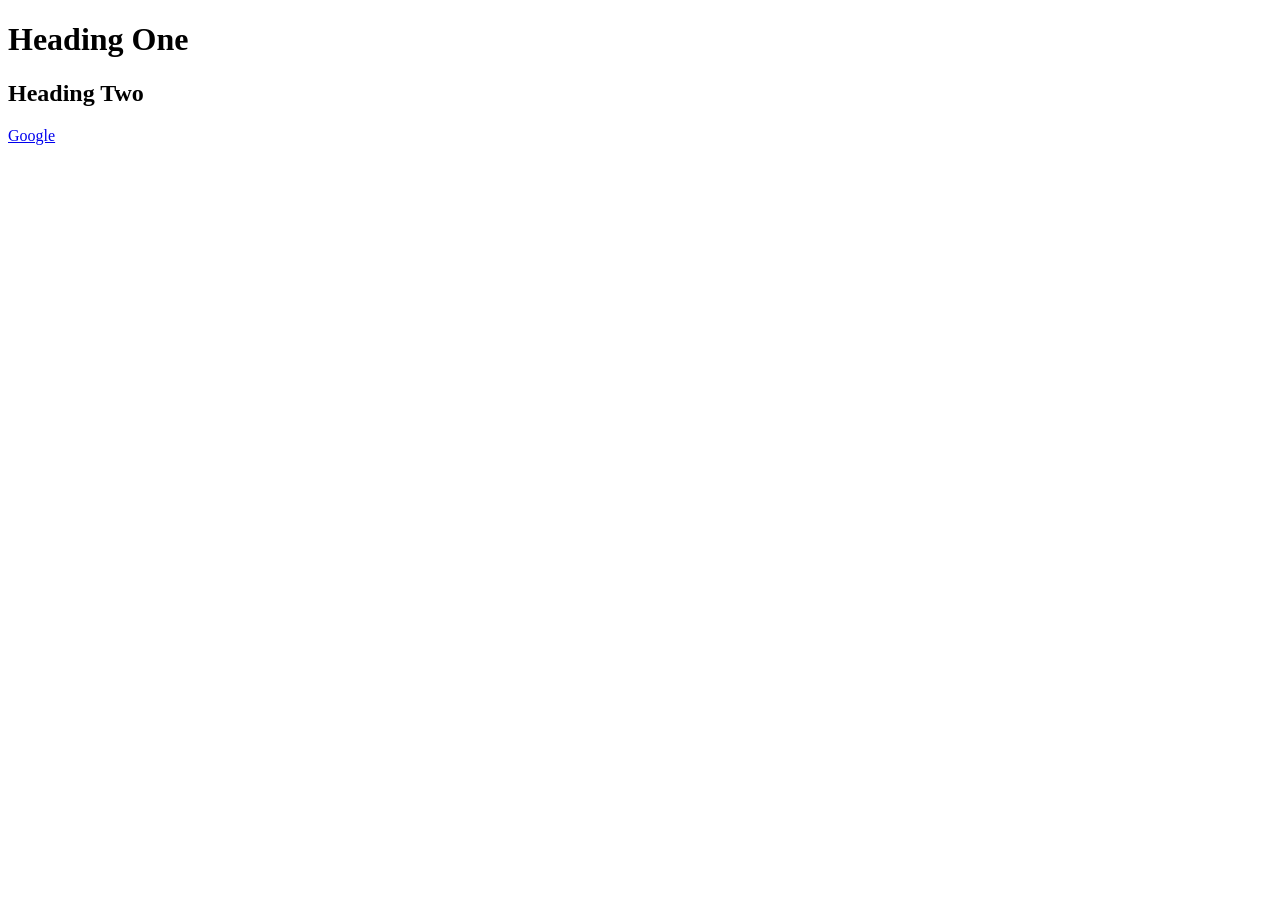
<file: index.html>
<!DOCTYPE html>
<html lang="en">
<head>

      <meta charset="UTF-16">
      <title>Website Title</title>
      <meta name="viewport" content="width=device-width, initial-scale=1.0">

</head>

<body>

      <h1 title="This is Heading 1"> Heading One </h1>
      <h2> Heading <span>Two</span> </h2>
      <a href="https://google.com" target="_blank"> Google </a>

  
</body>
</html>
</file>
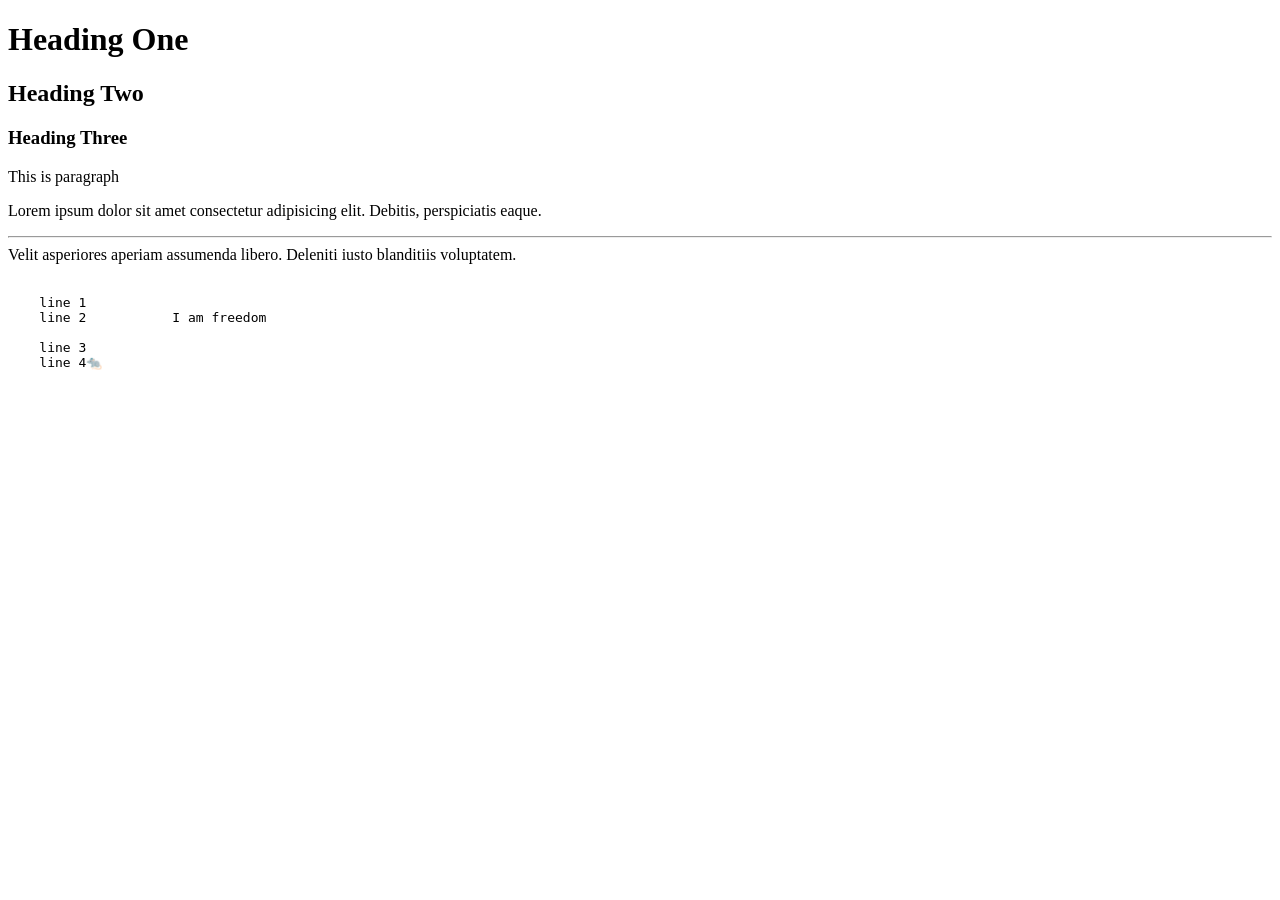
<file: 1. heading.html>
<!DOCTYPE html>
<html lang="en">


<head>

  <meta charset="UTF-8">
  <meta name="viewport" content="width=device-width, initial-scale=1.0">
  <title> Title </title>


</head>


<body>

  <h1> Heading One </h1>
  <h2> Heading Two </h2>
  <h3> Heading Three </h3>

  <p> This is paragraph </p>
  <p>Lorem ipsum dolor sit amet consectetur adipisicing elit. Debitis,
    perspiciatis eaque. 
    <br /> <hr> Velit asperiores aperiam assumenda libero. Deleniti iusto blanditiis voluptatem.</p>


  <pre>

    line 1
    line 2           I am freedom 
    
    line 3
    line 4🐀

  </pre>


  
</body>


</html>
</file>
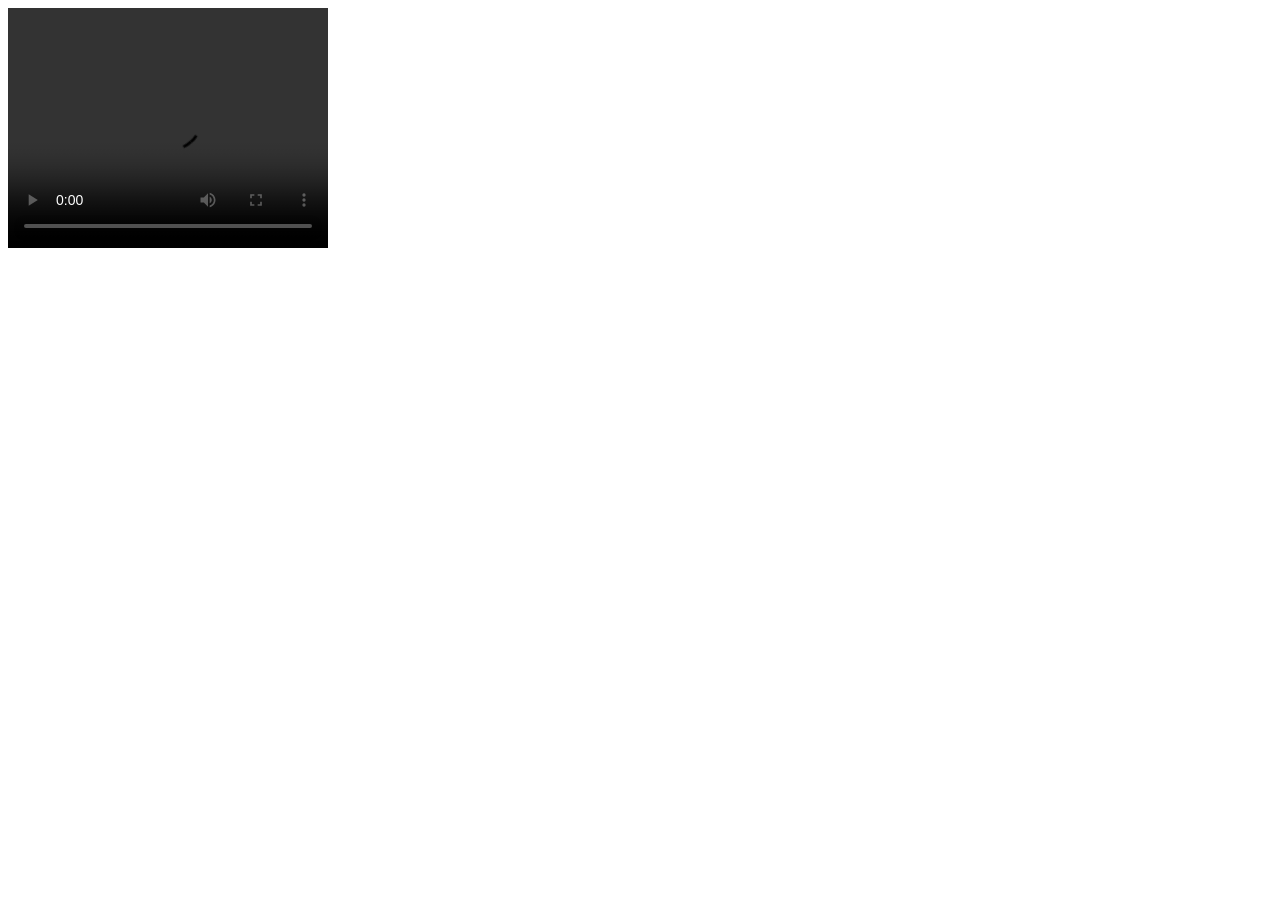
<file: 10. media.html>
<!DOCTYPE html>
<html lang="en">
<head>
  <meta charset="UTF-16">
  <meta name="viewport" content="width=device-width, initial-scale=1.0">

  <title> Media </title>

  <link rel="icon" type="image/png" href="./favicons/favicon.ico" >
</head>



<body>

  <video width="320" height="240" autoplay controls> 
    <source src="./Ma Kali.mp4">
  </video>

  
</body>
</html>
</file>
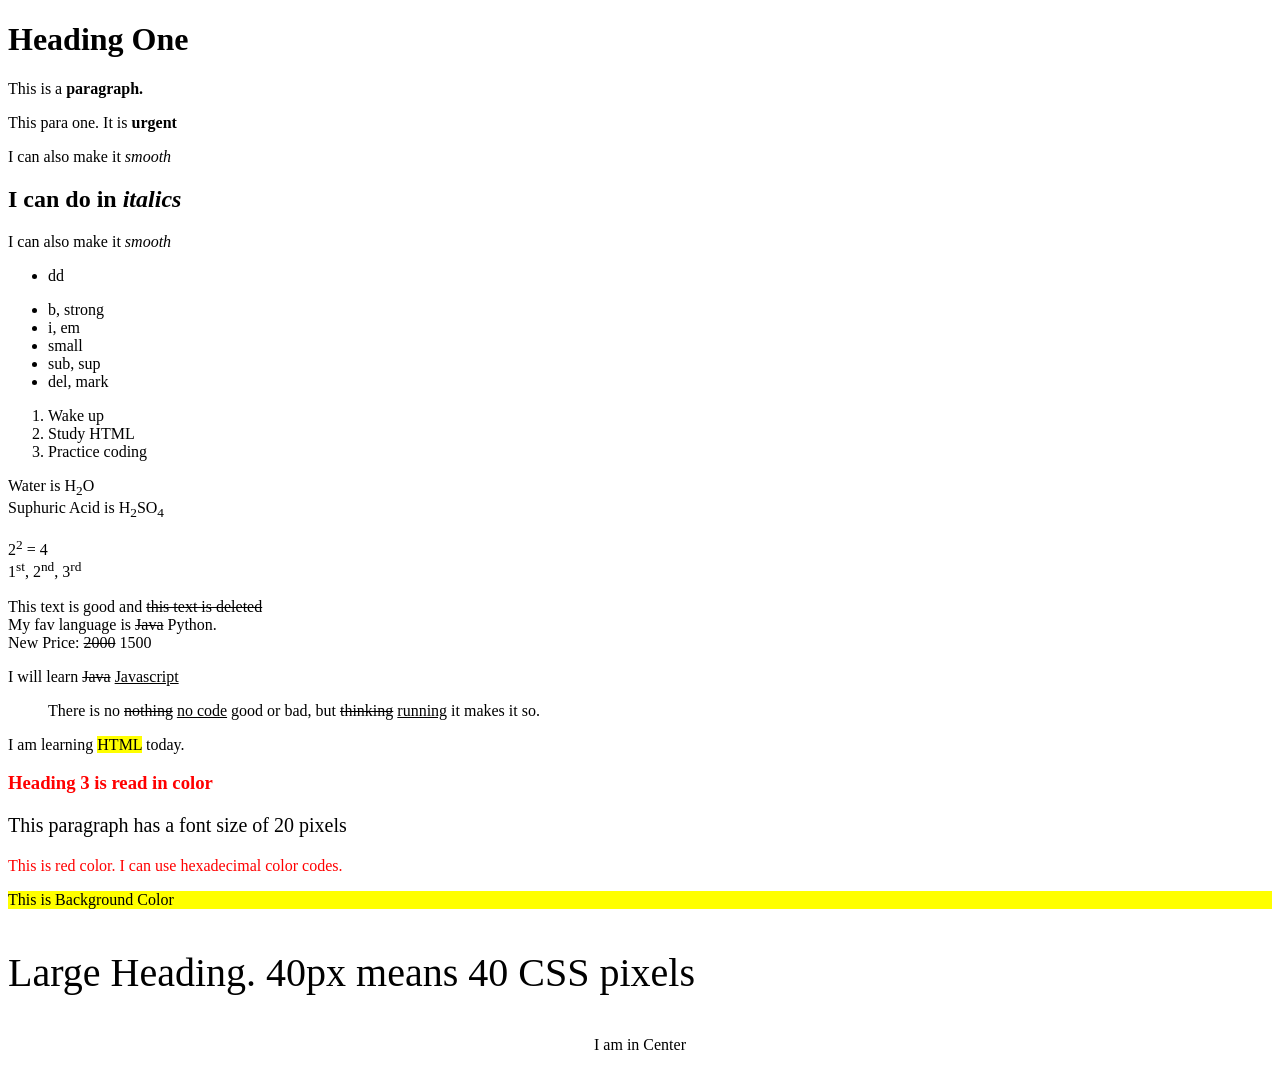
<file: 2. formatting.html>
<!DOCTYPE html>
<html lang="en">
<head>


  <meta charset="UTF-8">
  <meta name="viewport" content="width=device-width, initial-scale=1.0">
  <title> formatting </title>


</head>


<body>

  <h1> Heading One </h1>
  
  <p> This is a <b> paragraph. </b>  </p>
  <p> This para one. It is <strong> urgent </strong> </p>
  <p> I can also make it <i> smooth </i> </p>

  <h2> I can do in <i> italics</i> </h2>

  <p> I can also make it <em> smooth </em> </p>

  <ul> <li> dd </li>  </ul> 

  <ul>
    <li> b, strong</li>
    <li> i, em</li>
    <li> small </li>
    <li> sub, sup</li>
    <li> del, mark </li>
  </ul>


  <ol>
    <li>Wake up</li>
    <li>Study HTML</li>
    <li>Practice coding</li>
  </ol>


  <p>
   Water is H<sub>2</sub>O     <br />
   Suphuric Acid is H<sub>2</sub>SO<sub>4</sub>
  </p>

  <p>
    2<sup>2</sup> = 4      <br />
    1<sup>st</sup>, 2<sup>nd</sup>, 3<sup>rd</sup>
  </p>


  <p>
    This text is good and <del> this text is deleted</del>       <br />
    My fav language is <del>Java</del> Python.                   <br />
    New Price: <del>2000</del> 1500
  </p>

   <p>
    I will learn <del>Java</del> <ins>Javascript</ins>
   </p>

  
   <blockquote>

    There is no <del>nothing</del> <ins>no code</ins>
    good or bad, but <del>thinking</del> <ins>running</ins>    
    it makes it so. 

   </blockquote>


   <p>
    I am learning <mark>HTML</mark> today.
   </p>


   <h3 style="color: red;"> Heading 3 is read in color </h3>

   <p style="font-size: 20px;"> This paragraph has a font size of 20 pixels </p>

   <p style="color: #ff0000;"> This is red color. I can use hexadecimal color codes. </p> 
   
   <p style="background-color: yellow;"> This is Background Color </p>

   <p style="font-size: 40px";> Large Heading. 40px means 40 CSS pixels </p>

   <p style="text-align: center";> I am in Center </p>


</body>
</html>
</file>
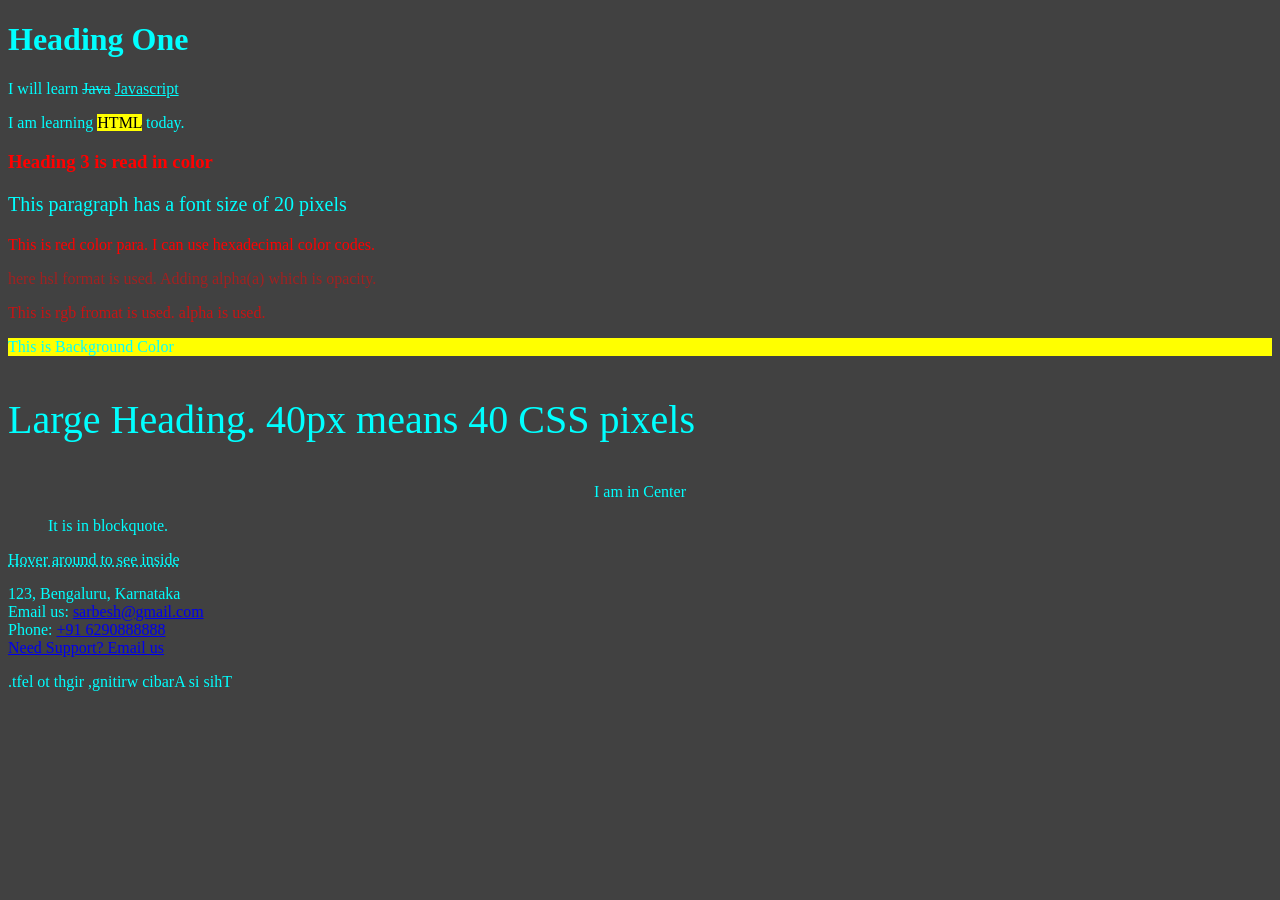
<file: 3. colors.html>
<!DOCTYPE html>
<html lang="en">

<head>
  <meta charset="UTF-8">
  <meta name="viewport" content="width=device-width, initial-scale=1.0">
  <title> colors.html </title>

  <link rel="stylesheet" href="style.css">

  <style>
    body {
      color: aqua;
    }
  </style>

</head>


<body>

  <h1> Heading One </h1>

   <p>
    I will learn <del>Java</del> <ins>Javascript</ins>
   </p>

   <p>
    I am learning <mark>HTML</mark> today.
   </p>


   <h3 style="color: red;"> Heading 3 is read in color </h3>

   <p style="font-size: 20px;"> This paragraph has a font size of 20 pixels </p>

   <p style="color: #ff0000;"> This is red color para. I can use hexadecimal color codes. </p>
    
   <p style="color: hsla(0, 100%, 50%, .5);"> here hsl format is used. Adding alpha(a) which is opacity. </p>             

   <p style="color: rgba(255, 0, 0, .7);"> This is rgb fromat is used. alpha is used. </p>

   <p style="background-color: yellow;"> This is Background Color </p>

   <p style="font-size: 40px";> Large Heading. 40px means 40 CSS pixels </p>

   <p style="text-align: center";> I am in Center </p>

   <p>
    <blockquote>
      It is in blockquote. 
    </blockquote>
   </p>

   <p>
    <abbr title="This is an abbrevation"> Hover around to see inside </abbr>
   </p>
 
   <adress>

    123, Bengaluru, Karnataka    <br />
    Email us: <a href="mailto:sarbesh@gmail.com">sarbesh@gmail.com</a>    <br />
    Phone: <a href="tel:+916290888888">+91 6290888888</a>                <br />

    <a href="mailto:sarbesh@gmail.com">Need Support? Email us</a>
  
   </adress>

   <p> 
   <bdo dir="rtl">This is Arabic writing, right to left. </bdo>
   </p>

  
</body>
</html>
</file>
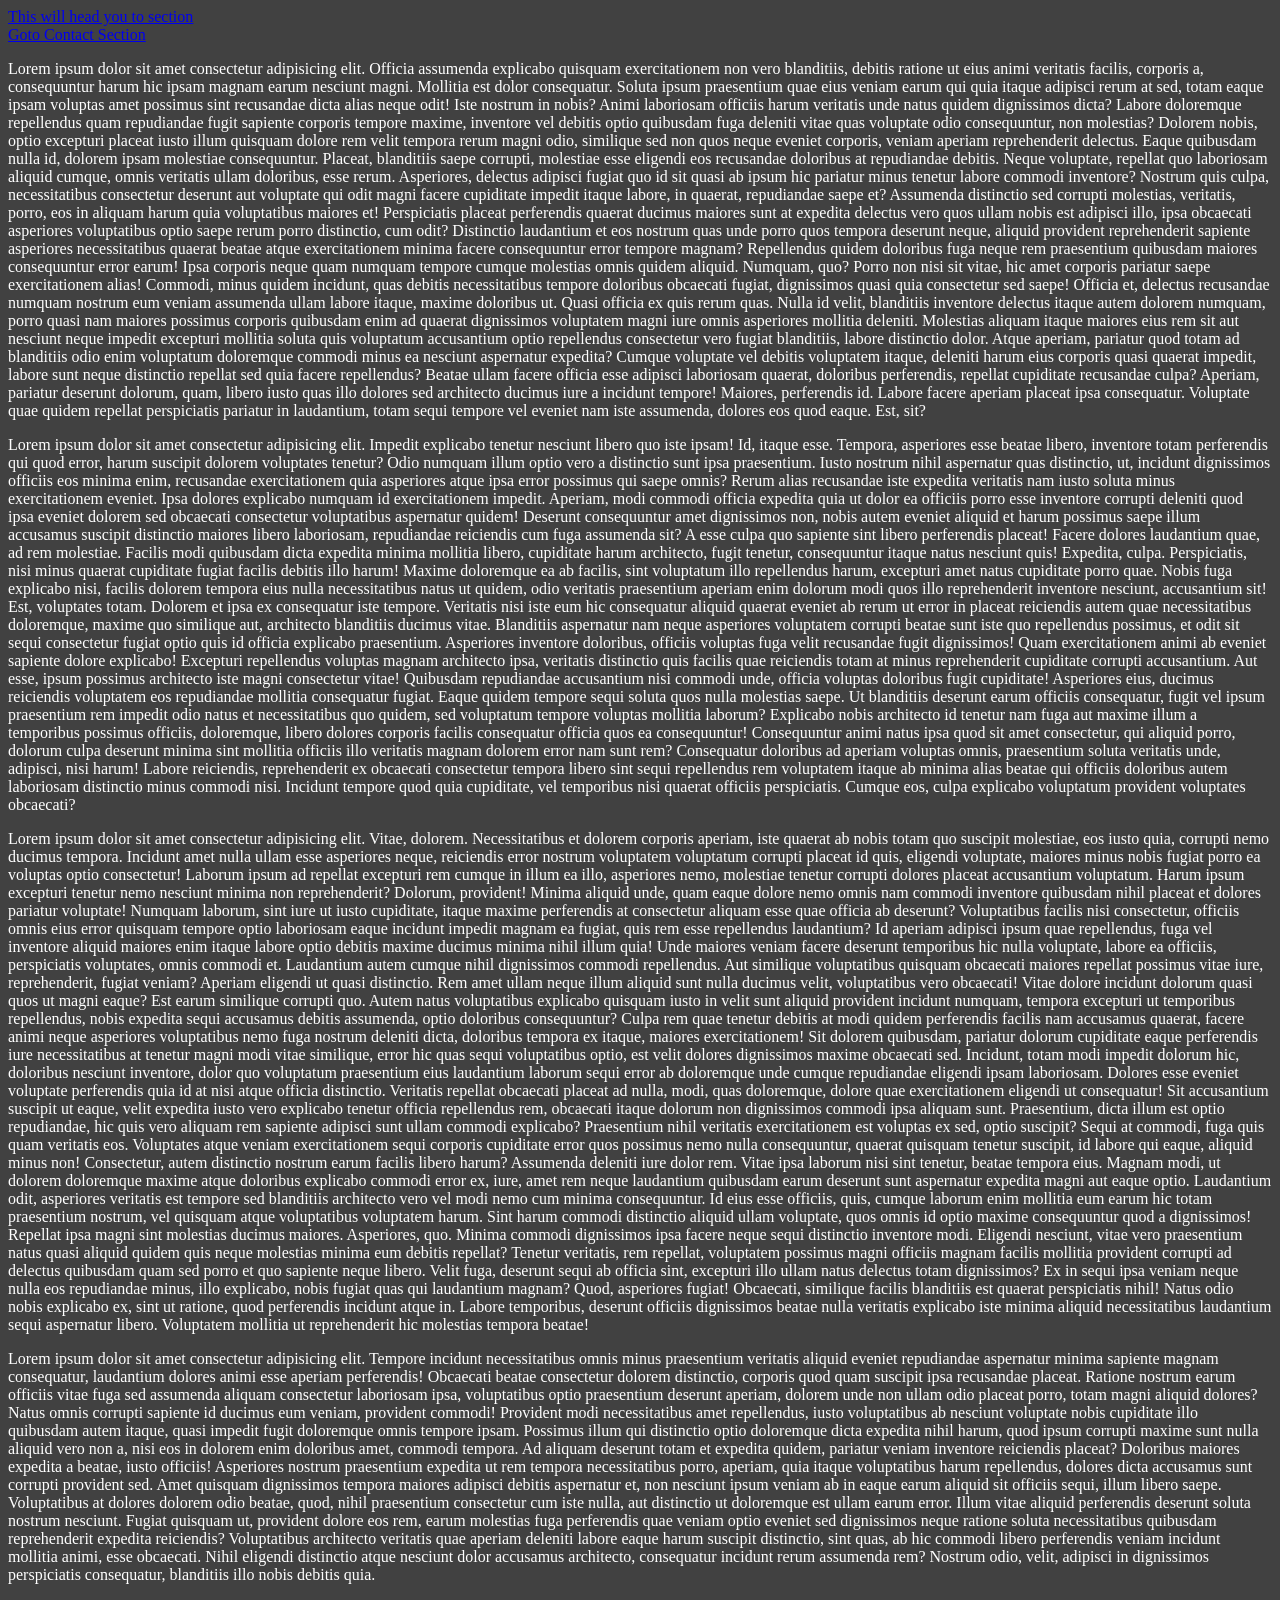
<file: 4. linktags.html>
<!DOCTYPE html>
<html lang="en">

<head>
  <meta charset="UTF-8">
  <meta name="viewport" content="width=device-width, initial-scale=1.0">

  <title>Link Tags</title>
  <style>
    body{
      background-color: #414141;
      color: #FFFFFF;
    }
  </style>
</head>


<body>

  <a href="#Section">This will head you to section </a>   <br />

  <a href="internalindex.html"> Goto Contact Section </a>

  <p>
    Lorem ipsum dolor sit amet consectetur adipisicing elit. Officia assumenda explicabo quisquam exercitationem non vero blanditiis, debitis ratione ut eius animi veritatis facilis, corporis a, consequuntur harum hic ipsam magnam earum nesciunt magni. Mollitia est dolor consequatur. Soluta ipsum praesentium quae eius veniam earum qui quia itaque adipisci rerum at sed, totam eaque ipsam voluptas amet possimus sint recusandae dicta alias neque odit! Iste nostrum in nobis? Animi laboriosam officiis harum veritatis unde natus quidem dignissimos dicta? Labore doloremque repellendus quam repudiandae fugit sapiente corporis tempore maxime, inventore vel debitis optio quibusdam fuga deleniti vitae quas voluptate odio consequuntur, non molestias? Dolorem nobis, optio excepturi placeat iusto illum quisquam dolore rem velit tempora rerum magni odio, similique sed non quos neque eveniet corporis, veniam aperiam reprehenderit delectus. Eaque quibusdam nulla id, dolorem ipsam molestiae consequuntur. Placeat, blanditiis saepe corrupti, molestiae esse eligendi eos recusandae doloribus at repudiandae debitis. Neque voluptate, repellat quo laboriosam aliquid cumque, omnis veritatis ullam doloribus, esse rerum. Asperiores, delectus adipisci fugiat quo id sit quasi ab ipsum hic pariatur minus tenetur labore commodi inventore? Nostrum quis culpa, necessitatibus consectetur deserunt aut voluptate qui odit magni facere cupiditate impedit itaque labore, in quaerat, repudiandae saepe et? Assumenda distinctio sed corrupti molestias, veritatis, porro, eos in aliquam harum quia voluptatibus maiores et! Perspiciatis placeat perferendis quaerat ducimus maiores sunt at expedita delectus vero quos ullam nobis est adipisci illo, ipsa obcaecati asperiores voluptatibus optio saepe rerum porro distinctio, cum odit? Distinctio laudantium et eos nostrum quas unde porro quos tempora deserunt neque, aliquid provident reprehenderit sapiente asperiores necessitatibus quaerat beatae atque exercitationem minima facere consequuntur error tempore magnam? Repellendus quidem doloribus fuga neque rem praesentium quibusdam maiores consequuntur error earum! Ipsa corporis neque quam numquam tempore cumque molestias omnis quidem aliquid. Numquam, quo? Porro non nisi sit vitae, hic amet corporis pariatur saepe exercitationem alias! Commodi, minus quidem incidunt, quas debitis necessitatibus tempore doloribus obcaecati fugiat, dignissimos quasi quia consectetur sed saepe! Officia et, delectus recusandae numquam nostrum eum veniam assumenda ullam labore itaque, maxime doloribus ut. Quasi officia ex quis rerum quas. Nulla id velit, blanditiis inventore delectus itaque autem dolorem numquam, porro quasi nam maiores possimus corporis quibusdam enim ad quaerat dignissimos voluptatem magni iure omnis asperiores mollitia deleniti. Molestias aliquam itaque maiores eius rem sit aut nesciunt neque impedit excepturi mollitia soluta quis voluptatum accusantium optio repellendus consectetur vero fugiat blanditiis, labore distinctio dolor. Atque aperiam, pariatur quod totam ad blanditiis odio enim voluptatum doloremque commodi minus ea nesciunt aspernatur expedita? Cumque voluptate vel debitis voluptatem itaque, deleniti harum eius corporis quasi quaerat impedit, labore sunt neque distinctio repellat sed quia facere repellendus? Beatae ullam facere officia esse adipisci laboriosam quaerat, doloribus perferendis, repellat cupiditate recusandae culpa? Aperiam, pariatur deserunt dolorum, quam, libero iusto quas illo dolores sed architecto ducimus iure a incidunt tempore! Maiores, perferendis id. Labore facere aperiam placeat ipsa consequatur. Voluptate quae quidem repellat perspiciatis pariatur in laudantium, totam sequi tempore vel eveniet nam iste assumenda, dolores eos quod eaque. Est, sit?

  </p>

  <p>
    Lorem ipsum dolor sit amet consectetur adipisicing elit. Impedit explicabo tenetur nesciunt libero quo iste ipsam! Id, itaque esse. Tempora, asperiores esse beatae libero, inventore totam perferendis qui quod error, harum suscipit dolorem voluptates tenetur? Odio numquam illum optio vero a distinctio sunt ipsa praesentium. Iusto nostrum nihil aspernatur quas distinctio, ut, incidunt dignissimos officiis eos minima enim, recusandae exercitationem quia asperiores atque ipsa error possimus qui saepe omnis? Rerum alias recusandae iste expedita veritatis nam iusto soluta minus exercitationem eveniet. Ipsa dolores explicabo numquam id exercitationem impedit. Aperiam, modi commodi officia expedita quia ut dolor ea officiis porro esse inventore corrupti deleniti quod ipsa eveniet dolorem sed obcaecati consectetur voluptatibus aspernatur quidem! Deserunt consequuntur amet dignissimos non, nobis autem eveniet aliquid et harum possimus saepe illum accusamus suscipit distinctio maiores libero laboriosam, repudiandae reiciendis cum fuga assumenda sit? A esse culpa quo sapiente sint libero perferendis placeat! Facere dolores laudantium quae, ad rem molestiae. Facilis modi quibusdam dicta expedita minima mollitia libero, cupiditate harum architecto, fugit tenetur, consequuntur itaque natus nesciunt quis! Expedita, culpa. Perspiciatis, nisi minus quaerat cupiditate fugiat facilis debitis illo harum! Maxime doloremque ea ab facilis, sint voluptatum illo repellendus harum, excepturi amet natus cupiditate porro quae. Nobis fuga explicabo nisi, facilis dolorem tempora eius nulla necessitatibus natus ut quidem, odio veritatis praesentium aperiam enim dolorum modi quos illo reprehenderit inventore nesciunt, accusantium sit! Est, voluptates totam. Dolorem et ipsa ex consequatur iste tempore. Veritatis nisi iste eum hic consequatur aliquid quaerat eveniet ab rerum ut error in placeat reiciendis autem quae necessitatibus doloremque, maxime quo similique aut, architecto blanditiis ducimus vitae. Blanditiis aspernatur nam neque asperiores voluptatem corrupti beatae sunt iste quo repellendus possimus, et odit sit sequi consectetur fugiat optio quis id officia explicabo praesentium. Asperiores inventore doloribus, officiis voluptas fuga velit recusandae fugit dignissimos! Quam exercitationem animi ab eveniet sapiente dolore explicabo! Excepturi repellendus voluptas magnam architecto ipsa, veritatis distinctio quis facilis quae reiciendis totam at minus reprehenderit cupiditate corrupti accusantium. Aut esse, ipsum possimus architecto iste magni consectetur vitae! Quibusdam repudiandae accusantium nisi commodi unde, officia voluptas doloribus fugit cupiditate! Asperiores eius, ducimus reiciendis voluptatem eos repudiandae mollitia consequatur fugiat. Eaque quidem tempore sequi soluta quos nulla molestias saepe. Ut blanditiis deserunt earum officiis consequatur, fugit vel ipsum praesentium rem impedit odio natus et necessitatibus quo quidem, sed voluptatum tempore voluptas mollitia laborum? Explicabo nobis architecto id tenetur nam fuga aut maxime illum a temporibus possimus officiis, doloremque, libero dolores corporis facilis consequatur officia quos ea consequuntur! Consequuntur animi natus ipsa quod sit amet consectetur, qui aliquid porro, dolorum culpa deserunt minima sint mollitia officiis illo veritatis magnam dolorem error nam sunt rem? Consequatur doloribus ad aperiam voluptas omnis, praesentium soluta veritatis unde, adipisci, nisi harum! Labore reiciendis, reprehenderit ex obcaecati consectetur tempora libero sint sequi repellendus rem voluptatem itaque ab minima alias beatae qui officiis doloribus autem laboriosam distinctio minus commodi nisi. Incidunt tempore quod quia cupiditate, vel temporibus nisi quaerat officiis perspiciatis. Cumque eos, culpa explicabo voluptatum provident voluptates obcaecati?
  </p>

  <p>
    Lorem ipsum dolor sit amet consectetur adipisicing elit. Vitae, dolorem. Necessitatibus et dolorem corporis aperiam, iste quaerat ab nobis totam quo suscipit molestiae, eos iusto quia, corrupti nemo ducimus tempora. Incidunt amet nulla ullam esse asperiores neque, reiciendis error nostrum voluptatem voluptatum corrupti placeat id quis, eligendi voluptate, maiores minus nobis fugiat porro ea voluptas optio consectetur! Laborum ipsum ad repellat excepturi rem cumque in illum ea illo, asperiores nemo, molestiae tenetur corrupti dolores placeat accusantium voluptatum. Harum ipsum excepturi tenetur nemo nesciunt minima non reprehenderit? Dolorum, provident! Minima aliquid unde, quam eaque dolore nemo omnis nam commodi inventore quibusdam nihil placeat et dolores pariatur voluptate! Numquam laborum, sint iure ut iusto cupiditate, itaque maxime perferendis at consectetur aliquam esse quae officia ab deserunt? Voluptatibus facilis nisi consectetur, officiis omnis eius error quisquam tempore optio laboriosam eaque incidunt impedit magnam ea fugiat, quis rem esse repellendus laudantium? Id aperiam adipisci ipsum quae repellendus, fuga vel inventore aliquid maiores enim itaque labore optio debitis maxime ducimus minima nihil illum quia! Unde maiores veniam facere deserunt temporibus hic nulla voluptate, labore ea officiis, perspiciatis voluptates, omnis commodi et. Laudantium autem cumque nihil dignissimos commodi repellendus. Aut similique voluptatibus quisquam obcaecati maiores repellat possimus vitae iure, reprehenderit, fugiat veniam? Aperiam eligendi ut quasi distinctio. Rem amet ullam neque illum aliquid sunt nulla ducimus velit, voluptatibus vero obcaecati! Vitae dolore incidunt dolorum quasi quos ut magni eaque? Est earum similique corrupti quo. Autem natus voluptatibus explicabo quisquam iusto in velit sunt aliquid provident incidunt numquam, tempora excepturi ut temporibus repellendus, nobis expedita sequi accusamus debitis assumenda, optio doloribus consequuntur? Culpa rem quae tenetur debitis at modi quidem perferendis facilis nam accusamus quaerat, facere animi neque asperiores voluptatibus nemo fuga nostrum deleniti dicta, doloribus tempora ex itaque, maiores exercitationem! Sit dolorem quibusdam, pariatur dolorum cupiditate eaque perferendis iure necessitatibus at tenetur magni modi vitae similique, error hic quas sequi voluptatibus optio, est velit dolores dignissimos maxime obcaecati sed. Incidunt, totam modi impedit dolorum hic, doloribus nesciunt inventore, dolor quo voluptatum praesentium eius laudantium laborum sequi error ab doloremque unde cumque repudiandae eligendi ipsam laboriosam. Dolores esse eveniet voluptate perferendis quia id at nisi atque officia distinctio. Veritatis repellat obcaecati placeat ad nulla, modi, quas doloremque, dolore quae exercitationem eligendi ut consequatur! Sit accusantium suscipit ut eaque, velit expedita iusto vero explicabo tenetur officia repellendus rem, obcaecati itaque dolorum non dignissimos commodi ipsa aliquam sunt. Praesentium, dicta illum est optio repudiandae, hic quis vero aliquam rem sapiente adipisci sunt ullam commodi explicabo? Praesentium nihil veritatis exercitationem est voluptas ex sed, optio suscipit? Sequi at commodi, fuga quis quam veritatis eos. Voluptates atque veniam exercitationem sequi corporis cupiditate error quos possimus nemo nulla consequuntur, quaerat quisquam tenetur suscipit, id labore qui eaque, aliquid minus non! Consectetur, autem distinctio nostrum earum facilis libero harum? Assumenda deleniti iure dolor rem. Vitae ipsa laborum nisi sint tenetur, beatae tempora eius. Magnam modi, ut dolorem doloremque maxime atque doloribus explicabo commodi error ex, iure, amet rem neque laudantium quibusdam earum deserunt sunt aspernatur expedita magni aut eaque optio. Laudantium odit, asperiores veritatis est tempore sed blanditiis architecto vero vel modi nemo cum minima consequuntur. Id eius esse officiis, quis, cumque laborum enim mollitia eum earum hic totam praesentium nostrum, vel quisquam atque voluptatibus voluptatem harum. Sint harum commodi distinctio aliquid ullam voluptate, quos omnis id optio maxime consequuntur quod a dignissimos! Repellat ipsa magni sint molestias ducimus maiores. Asperiores, quo. Minima commodi dignissimos ipsa facere neque sequi distinctio inventore modi. Eligendi nesciunt, vitae vero praesentium natus quasi aliquid quidem quis neque molestias minima eum debitis repellat? Tenetur veritatis, rem repellat, voluptatem possimus magni officiis magnam facilis mollitia provident corrupti ad delectus quibusdam quam sed porro et quo sapiente neque libero. Velit fuga, deserunt sequi ab officia sint, excepturi illo ullam natus delectus totam dignissimos? Ex in sequi ipsa veniam neque nulla eos repudiandae minus, illo explicabo, nobis fugiat quas qui laudantium magnam? Quod, asperiores fugiat! Obcaecati, similique facilis blanditiis est quaerat perspiciatis nihil! Natus odio nobis explicabo ex, sint ut ratione, quod perferendis incidunt atque in. Labore temporibus, deserunt officiis dignissimos beatae nulla veritatis explicabo iste minima aliquid necessitatibus laudantium sequi aspernatur libero. Voluptatem mollitia ut reprehenderit hic molestias tempora beatae! 
  </p>

  <p id="Section"> Lorem ipsum dolor sit amet consectetur adipisicing elit. Tempore incidunt necessitatibus omnis minus praesentium veritatis aliquid eveniet repudiandae aspernatur minima sapiente magnam consequatur, laudantium dolores animi esse aperiam perferendis! Obcaecati beatae consectetur dolorem distinctio, corporis quod quam suscipit ipsa recusandae placeat. Ratione nostrum earum officiis vitae fuga sed assumenda aliquam consectetur laboriosam ipsa, voluptatibus optio praesentium deserunt aperiam, dolorem unde non ullam odio placeat porro, totam magni aliquid dolores? Natus omnis corrupti sapiente id ducimus eum veniam, provident commodi! Provident modi necessitatibus amet repellendus, iusto voluptatibus ab nesciunt voluptate nobis cupiditate illo quibusdam autem itaque, quasi impedit fugit doloremque omnis tempore ipsam. Possimus illum qui distinctio optio doloremque dicta expedita nihil harum, quod ipsum corrupti maxime sunt nulla aliquid vero non a, nisi eos in dolorem enim doloribus amet, commodi tempora. Ad aliquam deserunt totam et expedita quidem, pariatur veniam inventore reiciendis placeat? Doloribus maiores expedita a beatae, iusto officiis! Asperiores nostrum praesentium expedita ut rem tempora necessitatibus porro, aperiam, quia itaque voluptatibus harum repellendus, dolores dicta accusamus sunt corrupti provident sed. Amet quisquam dignissimos tempora maiores adipisci debitis aspernatur et, non nesciunt ipsum veniam ab in eaque earum aliquid sit officiis sequi, illum libero saepe. Voluptatibus at dolores dolorem odio beatae, quod, nihil praesentium consectetur cum iste nulla, aut distinctio ut doloremque est ullam earum error. Illum vitae aliquid perferendis deserunt soluta nostrum nesciunt. Fugiat quisquam ut, provident dolore eos rem, earum molestias fuga perferendis quae veniam optio eveniet sed dignissimos neque ratione soluta necessitatibus quibusdam reprehenderit expedita reiciendis? Voluptatibus architecto veritatis quae aperiam deleniti labore eaque harum suscipit distinctio, sint quas, ab hic commodi libero perferendis veniam incidunt mollitia animi, esse obcaecati. Nihil eligendi distinctio atque nesciunt dolor accusamus architecto, consequatur incidunt rerum assumenda rem? Nostrum odio, velit, adipisci in dignissimos perspiciatis consequatur, blanditiis illo nobis debitis quia.</p>


  
</body>
</html>
</file>
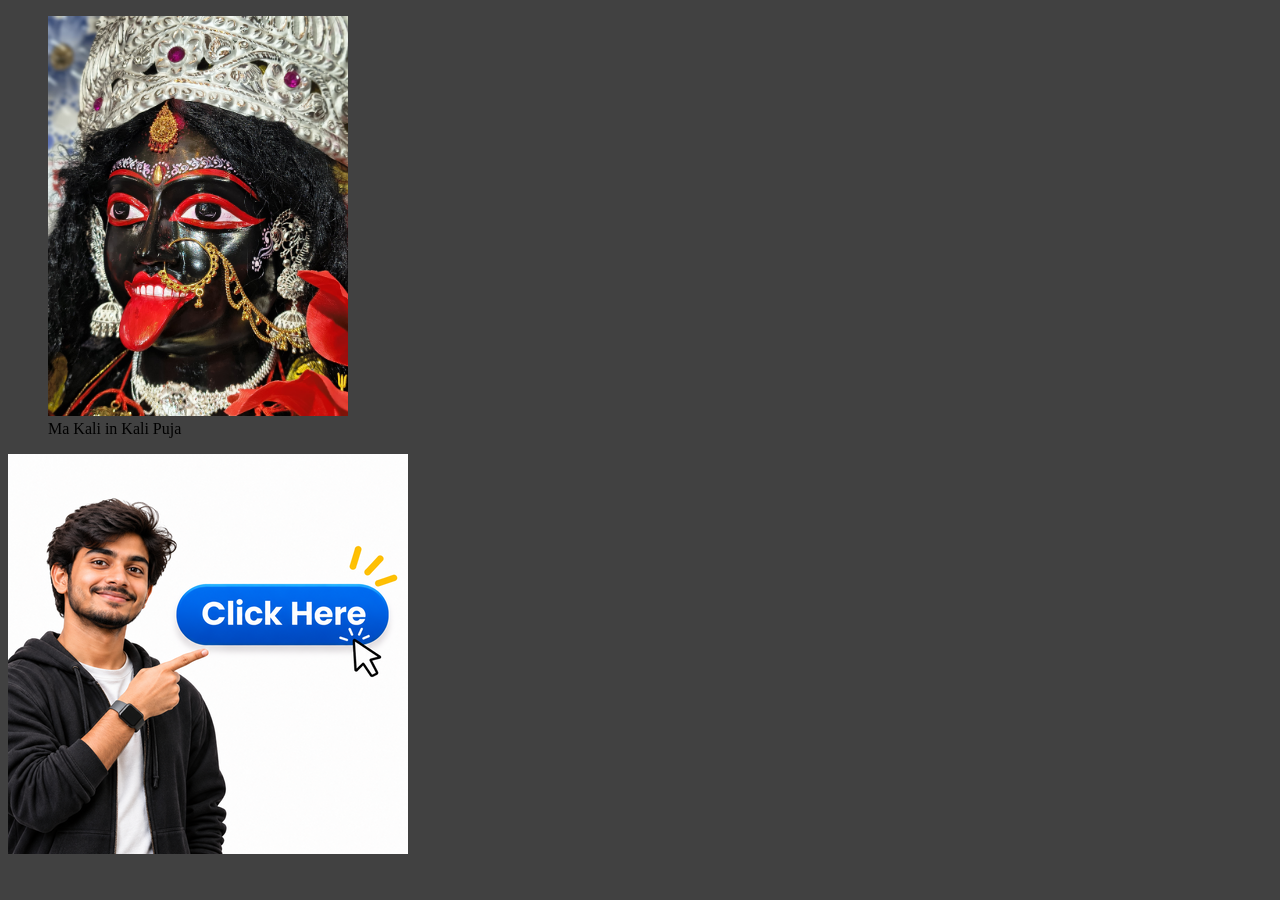
<file: 5. imaes2.html>
<!DOCTYPE html>
<html lang="en">
<head>
  <meta charset="UTF-8">
  <meta name="viewport" content="width=device-width, initial-scale=1.0">

  <title> Images </title>
  <style>
    body {
      background-color: #414141;
    }
  </style>

</head>


<body>

  <figure>

    <img src="./Samples/Ma Kali.jpg" alt="Ma Kali" width="300" >

    <figcaption> Ma Kali in Kali Puja </figcaption>

  </figure>


  <!-- An Image Generator map  -->

  <img src="./Samples/Click.png" usemap="#image-map">

  <map name="image-map">
    <area onclick="one()" target="" alt="" title="" href="" coords="178,131,373,187" shape="rect">
  </map>


  <script>
    function one() {
      alert("Prayers to Ma Kali")
    }
  </script>


</body>
</html>
</file>
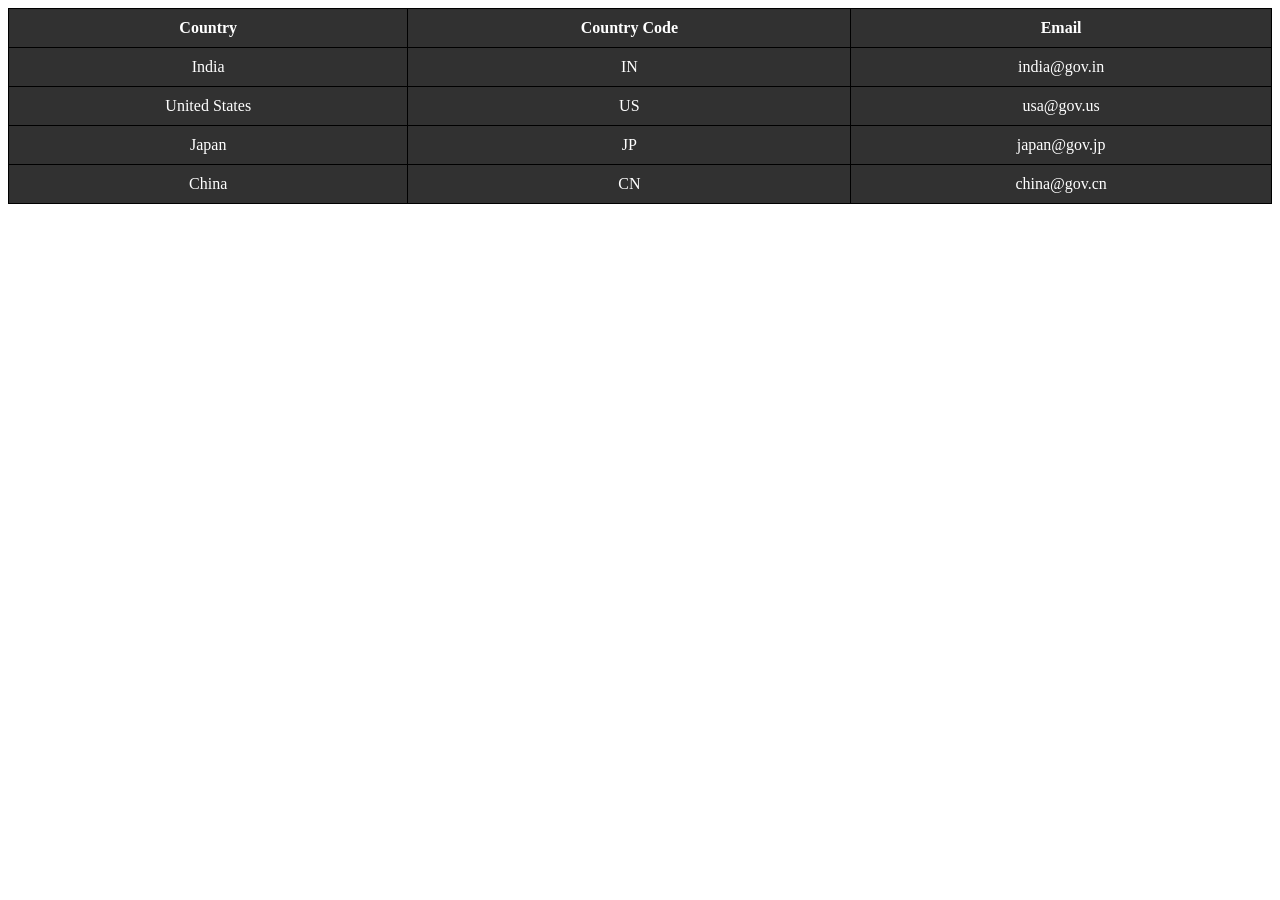
<file: 6. tables.html>
<!DOCTYPE html>
<html lang="en">

<head>
  <meta charset="UTF-8">
  <meta name="viewport" content="width=device-width, initial-scale=1.0">

  <title> Tables </title>

  <style>

    table {
      width: 100%;
      border-collapse: collapse;
      text-align: center;
      color: #FFF
    }

    td, th {
      border: 1px solid black; 
      padding: 10px;
    }

    tr {
      background-color: #313131;
    }


  </style>

</head>


<body>

  <table>

    <tr>
      <th>Country</th>
      <th>Country Code</th>
      <th>Email</th>
    </tr>

    <tr>
      <td>India</td>
      <td>IN</td>
      <td>india@gov.in</td>
    </tr>

   <tr>
    <td>United States</td>
    <td>US</td>
    <td>usa@gov.us</td>
   </tr>

   <tr>
    <td>Japan</td>
    <td>JP</td>
    <td>japan@gov.jp</td>
   </tr>

   <tr>
    <td>China</td>
    <td>CN</td>
    <td>china@gov.cn</td>
   </tr>
  

</table>

</body>
</html>
</file>
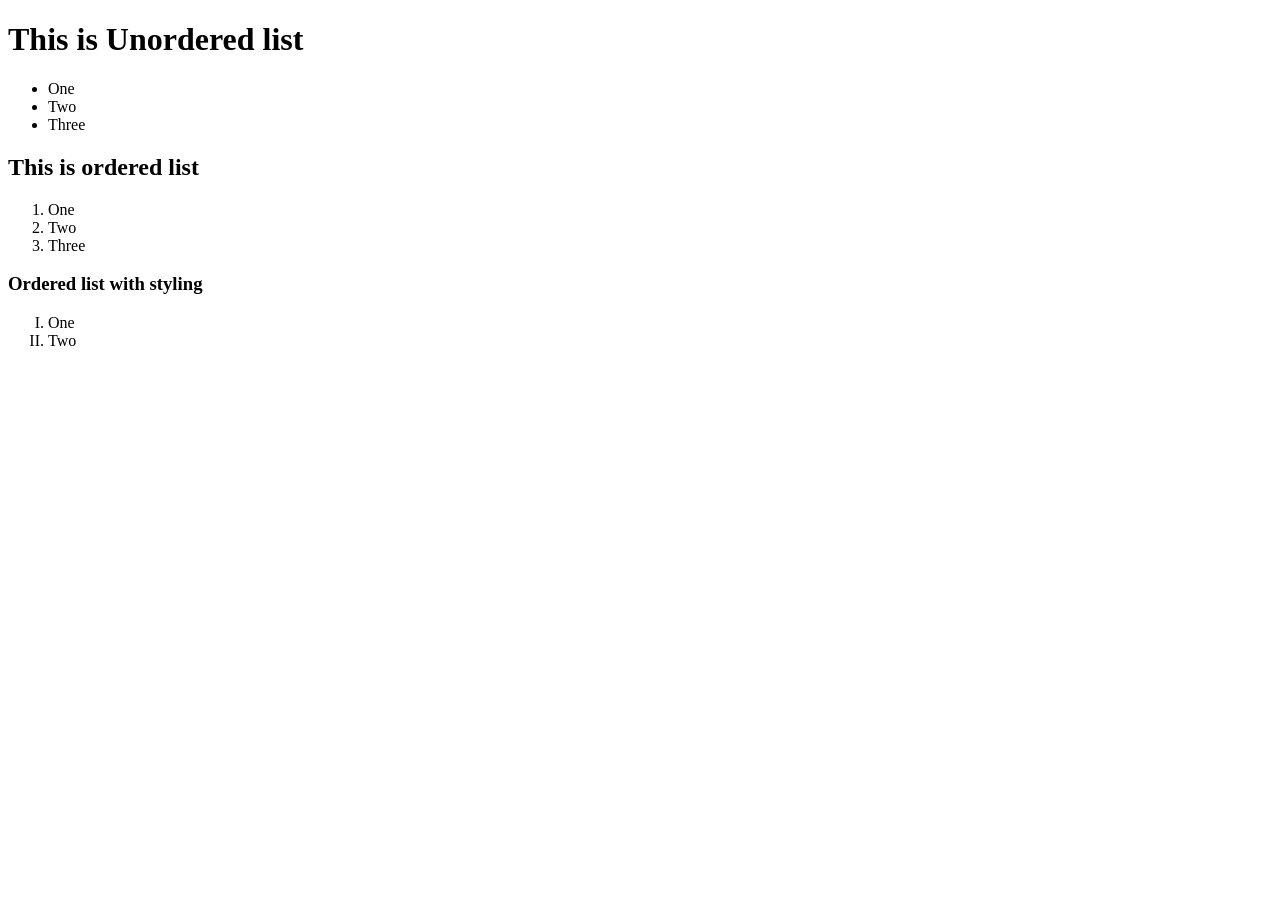
<file: 7. list.html>
<!DOCTYPE html>
<html lang="en">

<head>
  <meta charset="UTF-8">
  <meta name="viewport" content="width=device-width, initial-scale=1.0">

  <title> List </title>

</head>


<body>

  <h1> This is Unordered list </h1>

  <ul>
    <li> One </li>
    <li> Two </li>
    <li> Three </li>
  </ul>

  <h2> This is ordered list </h2>

  <ol>
    <li> One </li>
    <li> Two </li>
    <li> Three </li>
  </ol>

  <h3> Ordered list with styling </h3>

  <ol type="I" >
    <li> One </li>
    <li> Two </li>
  </ol>

  
</body>
</html>
</file>
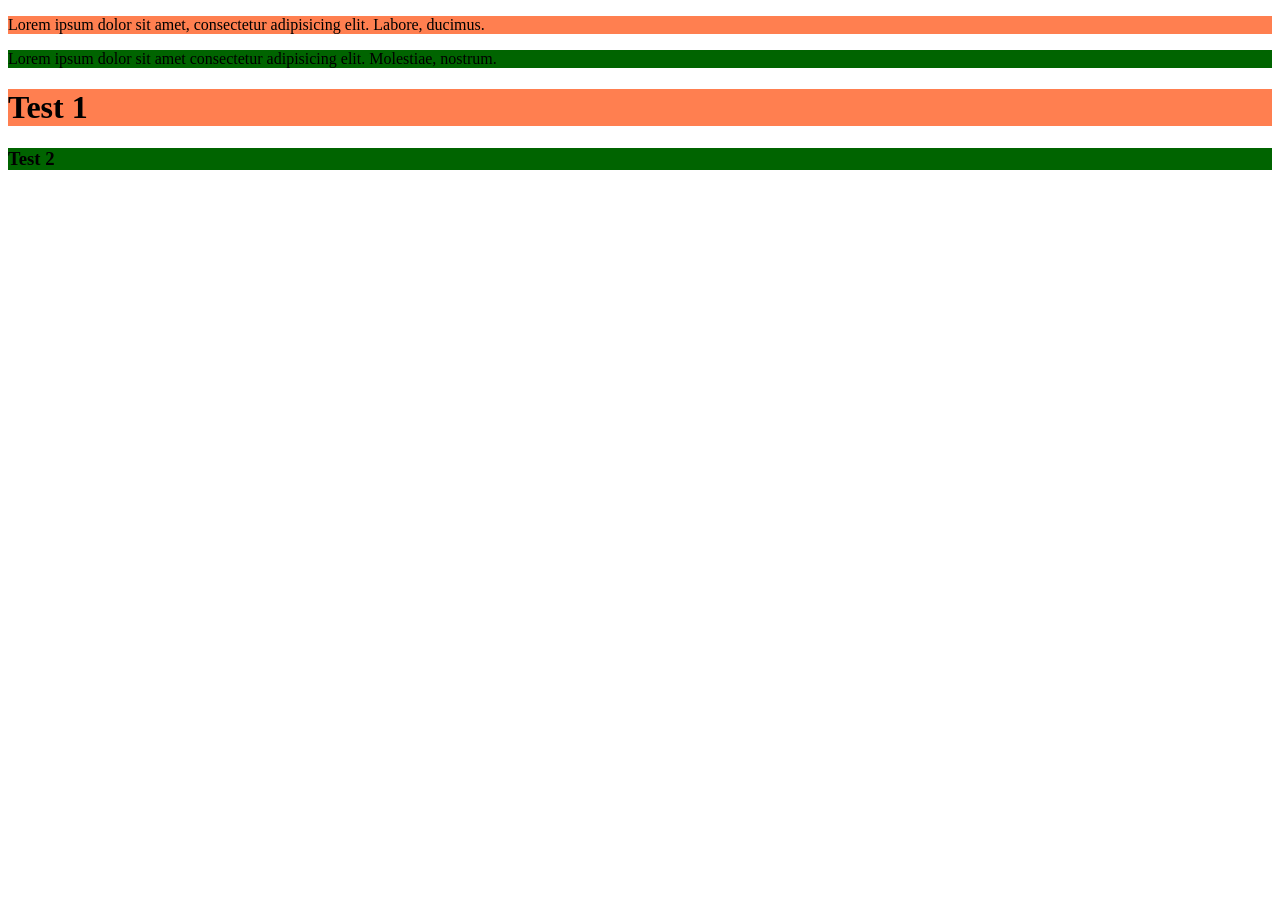
<file: 8. class.html>
<!DOCTYPE html>
<html lang="en">
<head>
  <meta charset="UTF-8">
  <meta name="viewport" content="width=device-width, initial-scale=1.0">

  <title> Class </title>

  <style>

    .red {
      background-color: coral;
    }

    #green {
      background-color: darkgreen;
    }

  </style>
</head>


<body>

  <p class="red">Lorem ipsum dolor sit amet, consectetur adipisicing elit. Labore, ducimus.</p>

  <p id="green">Lorem ipsum dolor sit amet consectetur adipisicing elit. Molestiae, nostrum.</p>

  <h1 class="red"> Test 1 </h1>

  <h3 id="green"> Test 2 </h3>

  <iframe width="560" height="315" src="https://www.youtube.com/embed/PTc8X37oJBE?si=rvwrMVbkfxLyRxzi" title="YouTube video player" frameborder="0" allow="accelerometer; autoplay; clipboard-write; encrypted-media; gyroscope; picture-in-picture; web-share" referrerpolicy="strict-origin-when-cross-origin" allowfullscreen> </iframe>
    
  
</body>
</html>
</file>
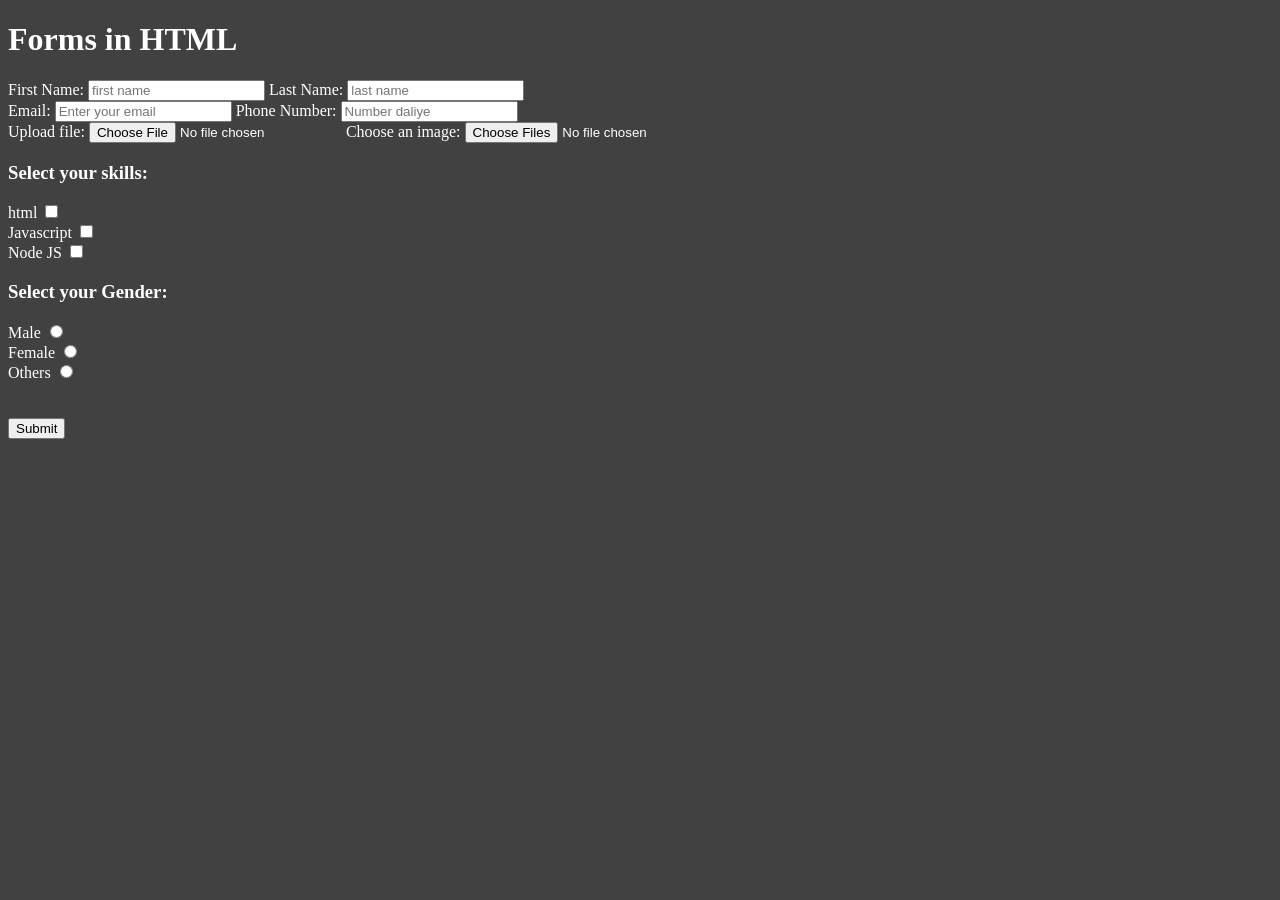
<file: 9. forms_one.html>
<!DOCTYPE html>
<html lang="en">
<head>
  <meta charset="UTF-8">
  <meta name="viewport" content="width=device-width, initial-scale=1.0">

  <title> Form 1 </title>

  <style>

    body {
      background-color: #414141;
      color: #fff;
    }
  </style>

</head>


<body>

  <h1> Forms in HTML </h1>

  <form action="" method="POST" accept-charset="UTF-16" autocomplete="off" enctype="multipart/form-data"> 

    <label for="fname"> First Name: </label>

    <input type="text" name="First Name" id="fname" placeholder="first name" required autocmplete >

    <label for="lname"> Last Name: </label>

    <input type="text" name="Last Name" id="lname" placeholder="last name" >

    <br />

    <label for="email"> Email: </label>
    <input type="email" name="Email" id="email" placeholder="Enter your email" required > 

    <label for="Number"> Phone Number: </label>
    <input type="tel" name="Number" id="Number" placeholder="Number daliye" >

    <br />

    <label for="files"> Upload file: </label>
    <input type="file" name="" id="files" > 

    <label for="profile"> Choose an image: </label>
    <input type="file" name="Profile" id="profile" accept="image/*" multiple >

    <br />

    <h3> Select your skills: </h3>

    <label for="html"> html </label>
    <input type="checkbox" name="Skills" id="html" >  
    
    <br />

    <label for="js"> Javascript </label>
    <input type="checkbox" name="skills" id="js" >   

    <br />

    <label for="node"> Node JS</label>
    <input type="checkbox" name="skills" id="node" >

    <br />

    <h3> Select your Gender: </h3>

    <label for="Male"> Male </label>
    <input type="radio" name="Gender" id="Male" >

    <br />
    <label for="Female"> Female </label>
    <input type="radio" name="Gender" id="Female" >

    <br />
    <label for="Other"> Others </label>
    <input type="radio" name="Gender" id="Other" >


    <br />
    <br />
    <br />

    <button type="submit"> Submit </button>
    

  </form>

  
</body>
</html>
</file>
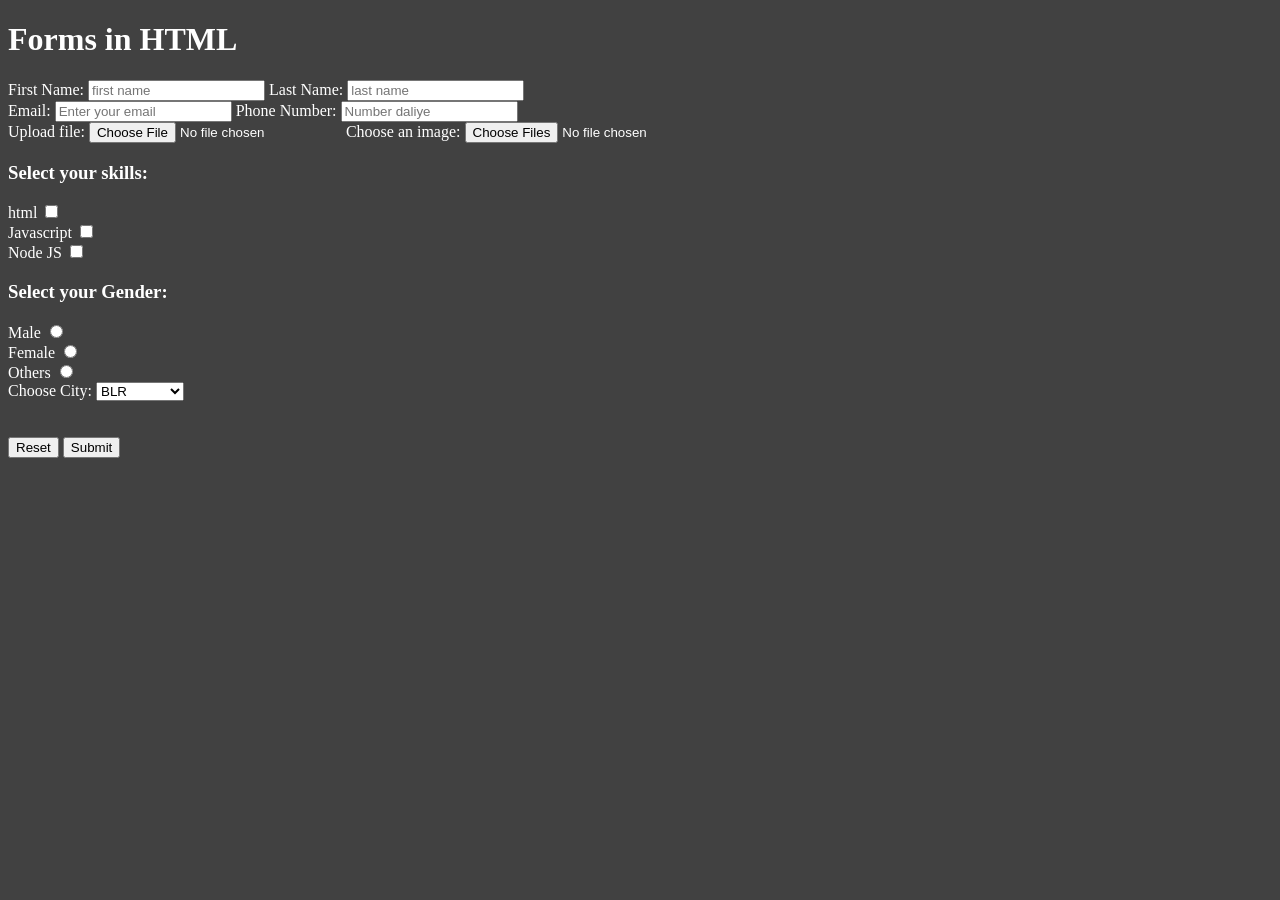
<file: 9. forms_two.html>
<!DOCTYPE html>
<html lang="en">
<head>
  <meta charset="UTF-8">
  <meta name="viewport" content="width=device-width, initial-scale=1.0">

  <title> Form 1 </title>

  <style>

    body {
      background-color: #414141;
      color: #fff;
    }
  </style>

</head>


<body>

  <h1> Forms in HTML </h1>

  <form action="" method="POST" accept-charset="UTF-16" autocomplete="off" enctype="multipart/form-data"> 

    <label for="fname"> First Name: </label>

    <input type="text" name="First Name" id="fname" placeholder="first name" required autocmplete >

    <label for="lname"> Last Name: </label>

    <input type="text" name="Last Name" id="lname" placeholder="last name" >

    <br />

    <label for="email"> Email: </label>
    <input type="email" name="Email" id="email" placeholder="Enter your email" required > 

    <label for="Number"> Phone Number: </label>
    <input type="tel" name="Number" id="Number" placeholder="Number daliye" >

    <br />

    <label for="files"> Upload file: </label>
    <input type="file" name="" id="files" > 

    <label for="profile"> Choose an image: </label>
    <input type="file" name="Profile" id="profile" accept="image/*" multiple >

    <br />

    <h3> Select your skills: </h3>

    <label for="html"> html </label>
    <input type="checkbox" name="Skills" id="html" >  
    
    <br />

    <label for="js"> Javascript </label>
    <input type="checkbox" name="skills" id="js" >   

    <br />

    <label for="node"> Node JS</label>
    <input type="checkbox" name="skills" id="node" >

    <br />

    <h3> Select your Gender: </h3>

    <label for="Male"> Male </label>
    <input type="radio" name="Gender" id="Male" >

    <br />
    <label for="Female"> Female </label>
    <input type="radio" name="Gender" id="Female" >

    <br />
    <label for="Other"> Others </label>
    <input type="radio" name="Gender" id="Other" >

    <br />

    <label for="City"> Choose City: </label>
    <select name="city" id="city">
    <option value="bengaluru"> BLR </option>
    <option value="hyderabad"> Hyderabad </option>
    <option value="kolkata"> Kolkata </option>
    </select>


    <br />
    <br />
    <br />

    <input type="reset" value="Reset">

    <button type="submit"> Submit </button>
    

  </form>

  
</body>
</html>
</file>
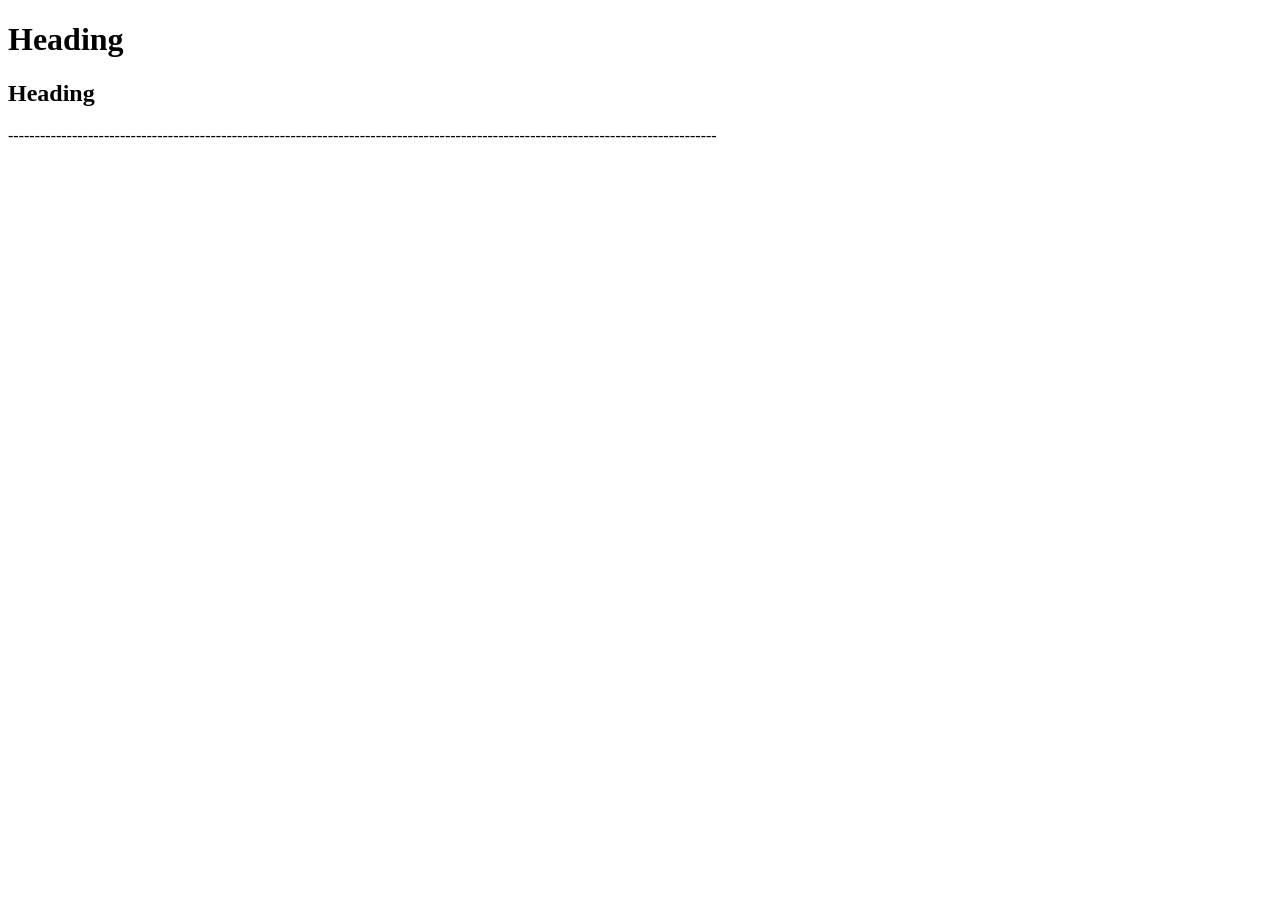
<file: boiler.html>
<!DOCTYPE html>
<html lang="en">
<head>
  <meta charset="UTF-8">
  <meta name="viewport" content="width=device-width, initial-scale=1.0">
  <title>Document</title>
</head>
<body>
  <h1> Heading </h1>
  <h2>Heading </h2>
  
</body>
</html>

-------------------------------------------------------------------------------------------------------------------------------------
</file>
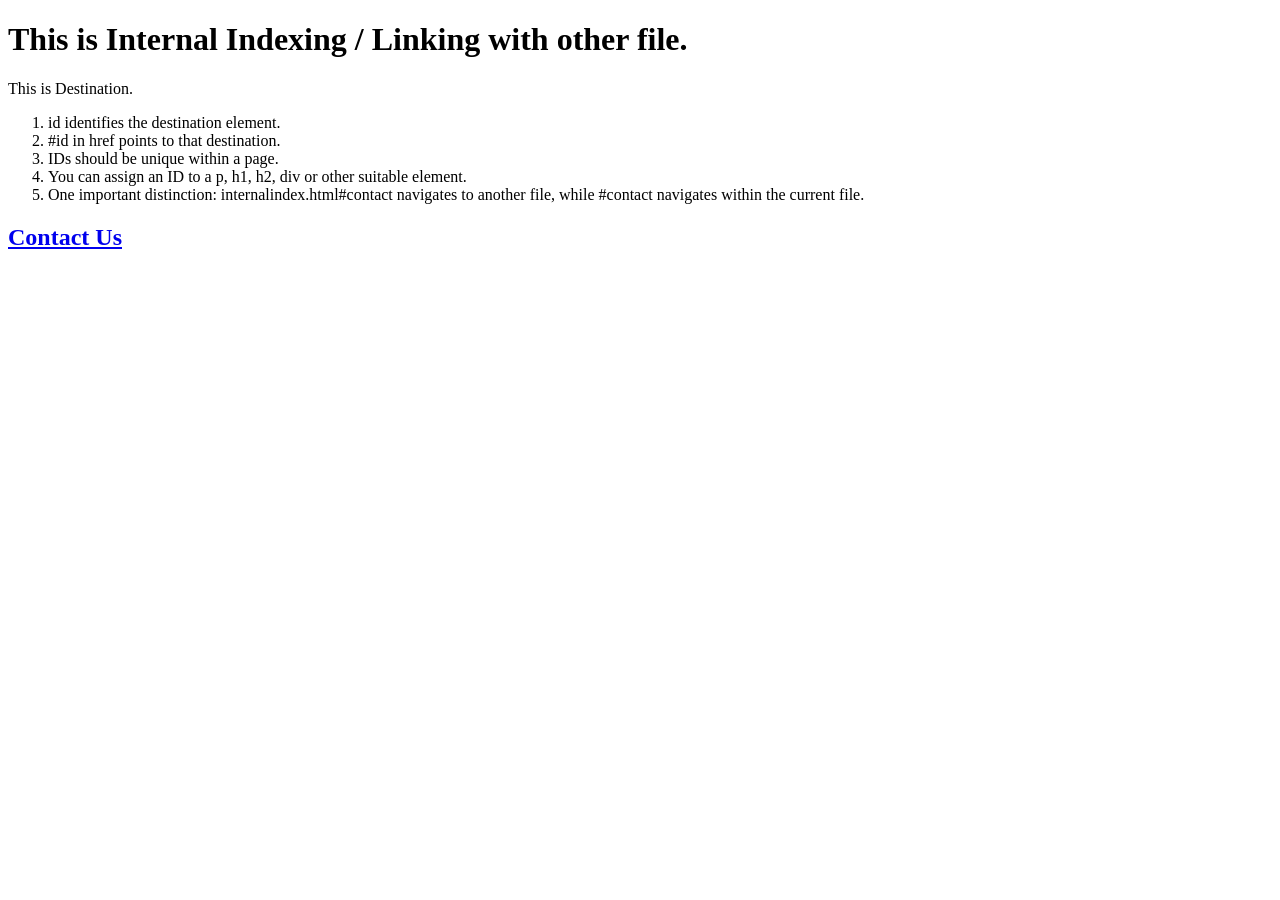
<file: internalindex.html>
<!DOCTYPE html>
<html lang="en">
<head>
  <meta charset="UTF-8">
  <meta name="viewport" content="width=device-width, initial-scale=1.0">

  <title> Internal Indexing </title>

</head>

<h1> This is Internal Indexing / Linking with other file.</h1>

<p> This is Destination.  <br />

<p>
  <ol>
    <li> id identifies the destination element. </li>
    <li> #id in href points to that destination. </li>
    <li> IDs should be unique within a page. </li>
    <li> You can assign an ID to a p, h1, h2, div or other suitable element. </li>
    <li> One important distinction: internalindex.html#contact navigates to another file, while #contact navigates within the current file. </li>
  </ol>
</p>

<h2 id="contact"> <a href="mailto:sarbesh@gmail.com"> Contact Us </a> </h2>

<body>
  
</body>
</html>
</file>
<file: style.css>
body {
  background-color: #414141
}
</file>
